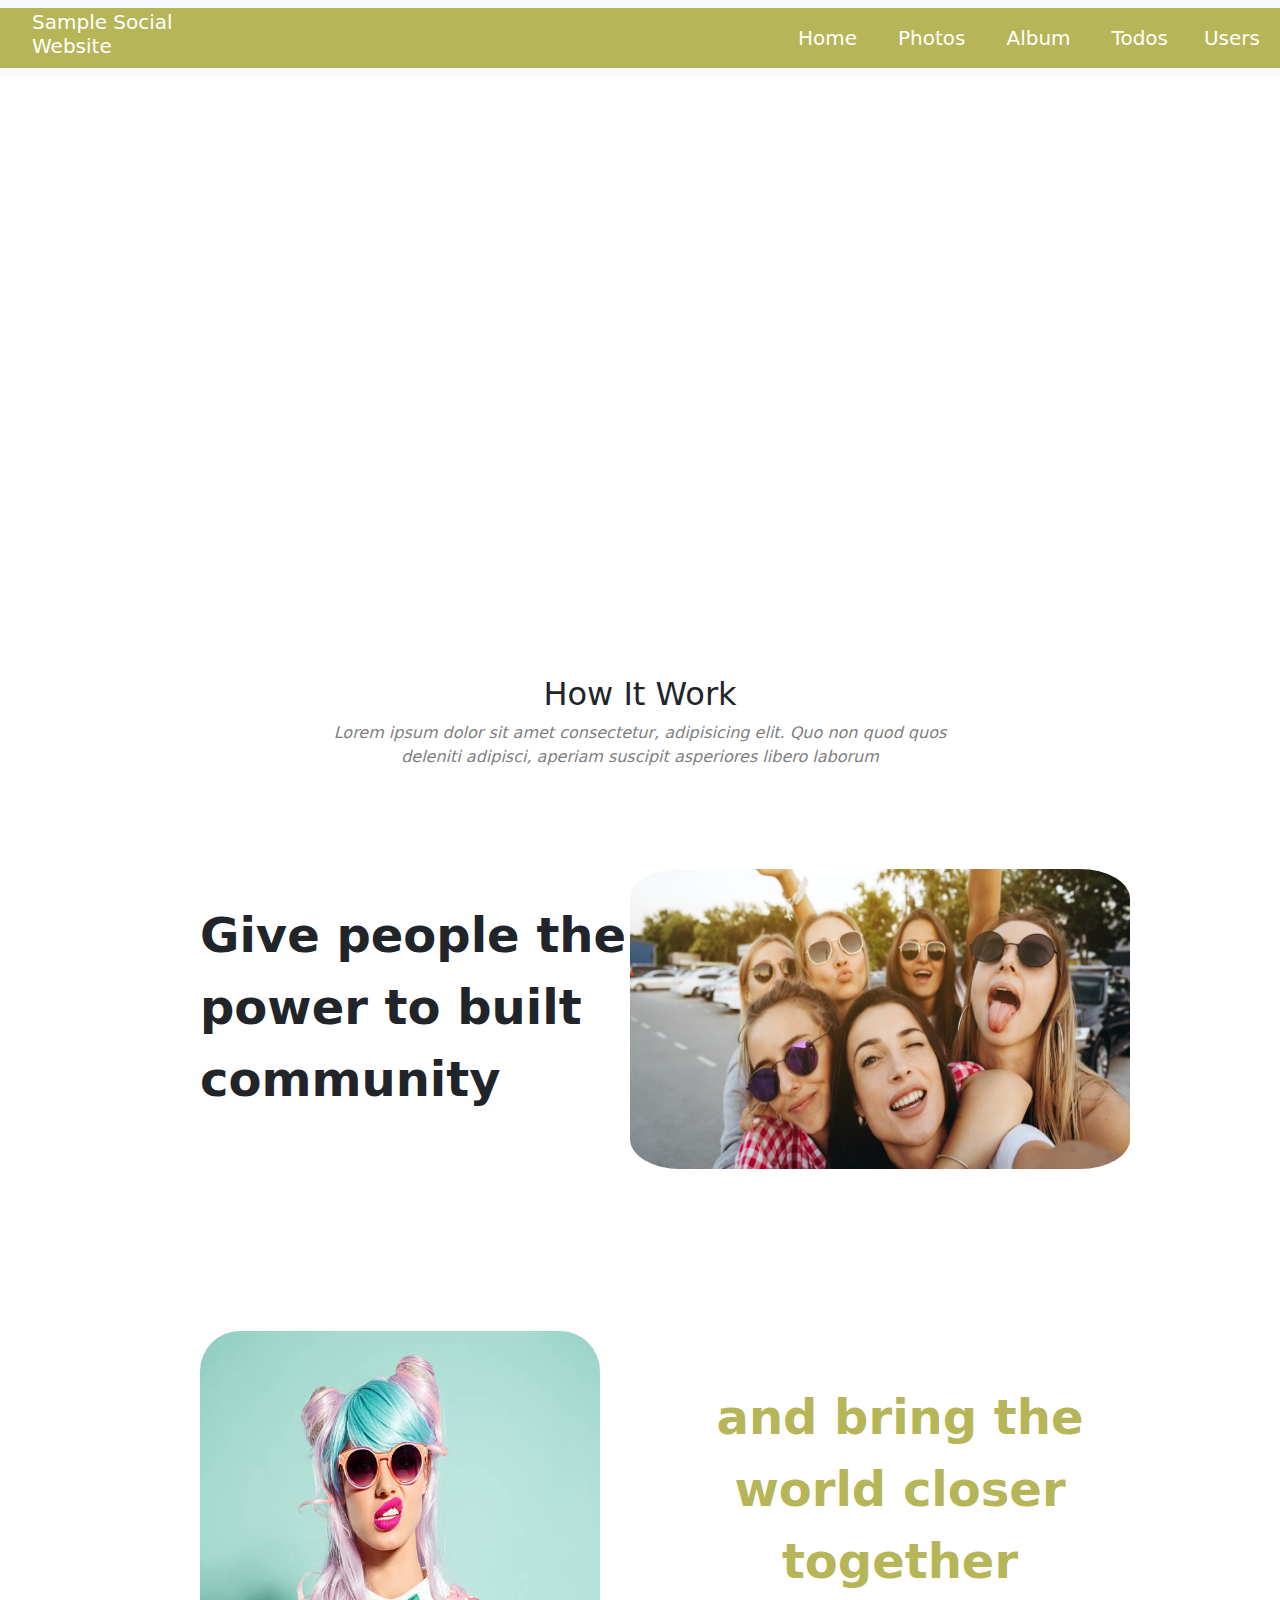
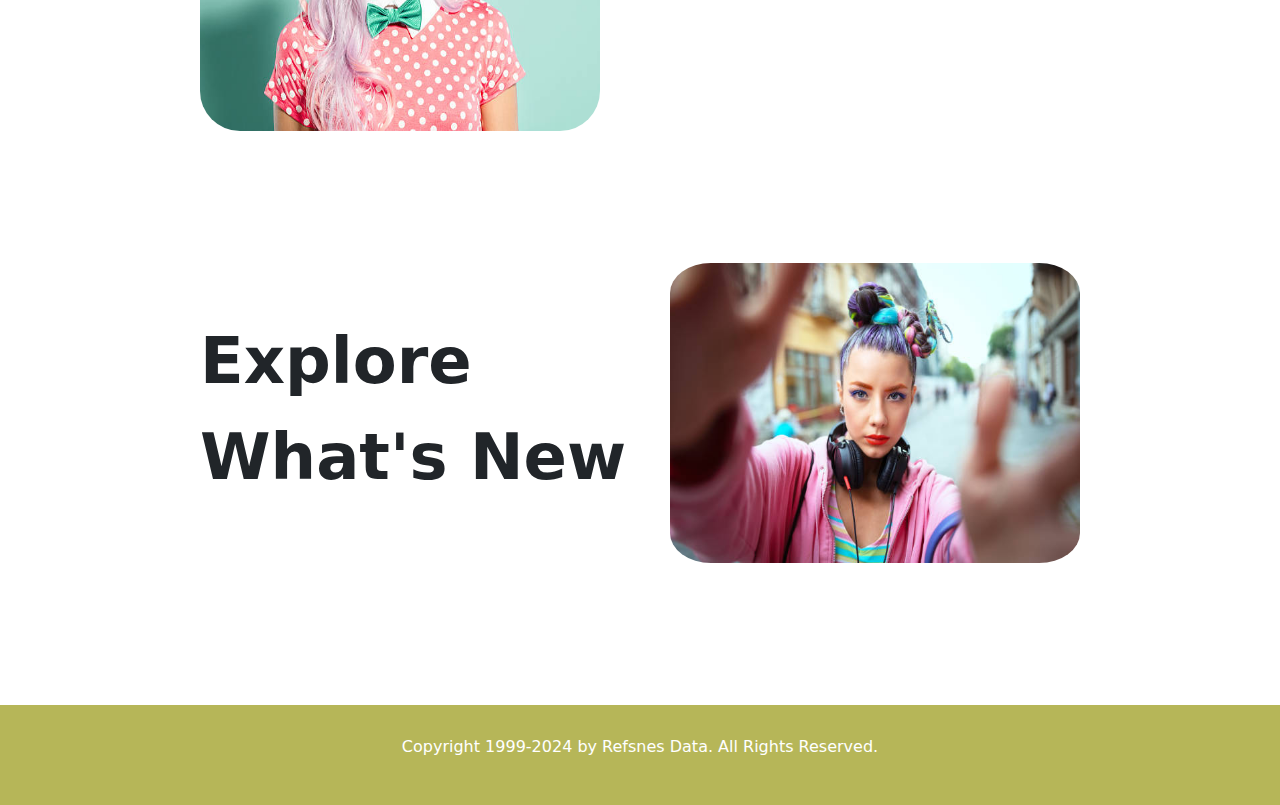
<file: src/users/html/Index.html>
<!DOCTYPE html>
<html lang="en">
  <head>
    <meta charset="UTF-8" />
    <meta name="viewport" content="width=device-width, initial-scale=1.0" />
    <title>Sample Web</title>
    <link rel="stylesheet" href="index.css" />
    <link
      rel="stylesheet"
      href="https://cdn.jsdelivr.net/npm/bootstrap@5.3.2/dist/css/bootstrap.min.css"
    />
  </head>
  <body>
    <nav class="navbar navbar-expand-lg bg-body-tertiary">
      <div class="container-fluid">
        <h5>Sample Social Website</h5>
        <button
          class="navbar-toggler"
          type="button"
          data-bs-toggle="collapse"
          data-bs-target="#navbarSupportedContent"
          aria-controls="navbarSupportedContent"
          aria-expanded="false"
          aria-label="Toggle navigation"
        >
          <span class="navbar-toggler-icon"></span>
        </button>
        <div class="collapse navbar-collapse" id="navbarSupportedContent">
          <ul class="navbar-nav me-auto mb-2 mb-lg-0">
            <li class="nav-item-1">
              <a class="nav-link" aria-current="page" href="/src/posts/posts.html">Home</a>
            </li>
            <li class="nav-item-2">
              <a class="nav-link" href="picture.html">Photos</a>
            </li>
            <li class="nav-item-3">
              <a class="nav-link" href="album.html">Album</a>
            </li>
            <li class="nav-item-4">
              <a class="nav-link" href="todo.html">Todos</a>
            </li>
            <li class="nav-item-5">
              <a class="nav-link" href="users.html">Users</a>
            </li>
          </ul>
          
        </div>
      </div>
    </nav>
    <div class="slide-from-bottom">
    <div class="data">
      <img src="/media_18e616a6a932206d4065096a3c064ca8f75528b3c.png" alt="" />
    </div>
    <div class="content">
      <h1>
        Capture and showcase<br />
        your moments!
      </h1>
      <i
        >Lorem, ipsum dolor sit amet consectetur adipisicing elit.
        Distinctio,<br />
        reiciendis. Impedit ut a cum voluptate excepturi Lorem ipsum,<br />
        dolor sit amet consectetur adipisicing elit.</i
      >
      <br />
      <a class="btn btn-danger" href="login.html"> Get Started </a>
    </div>
</div>
    <div class="section2">
      <h2>How It Work</h2>
      <i
        >Lorem ipsum dolor sit amet consectetur, adipisicing elit. Quo non quod
        quos <br />
        deleniti adipisci, aperiam suscipit asperiores libero laborum
      </i>
    </div>
    <div class="container-pic">
      <img src="/Pics/pic1.jpg" alt="" height="300px" width="500px" />
    </div>
    <div class="contain">
      <p>
        Give people the <br />
        power to built <br />community
      </p>
    </div>

    <div class="container-pic2">
      <img src="/Pics/pic2.jpg" alt="" height="400px" width="400px" />
    </div>
    <div class="contain2">
      <p>and bring the <br />world closer <br />together</p>
    </div>
    <div class="container-pic3">
      <img src="/Pics/pic 3.jpg" alt="" height="300px" width="410px" />
    </div>
    <div class="contain3">
      <p>
        Explore <br />
        What's New
      </p>
    </div>
    <footer>
      <p id="footerEle">
        Copyright 1999-2024 by Refsnes Data. All Rights Reserved.
      </p>
    </footer>
  </body>
</html>
</file>
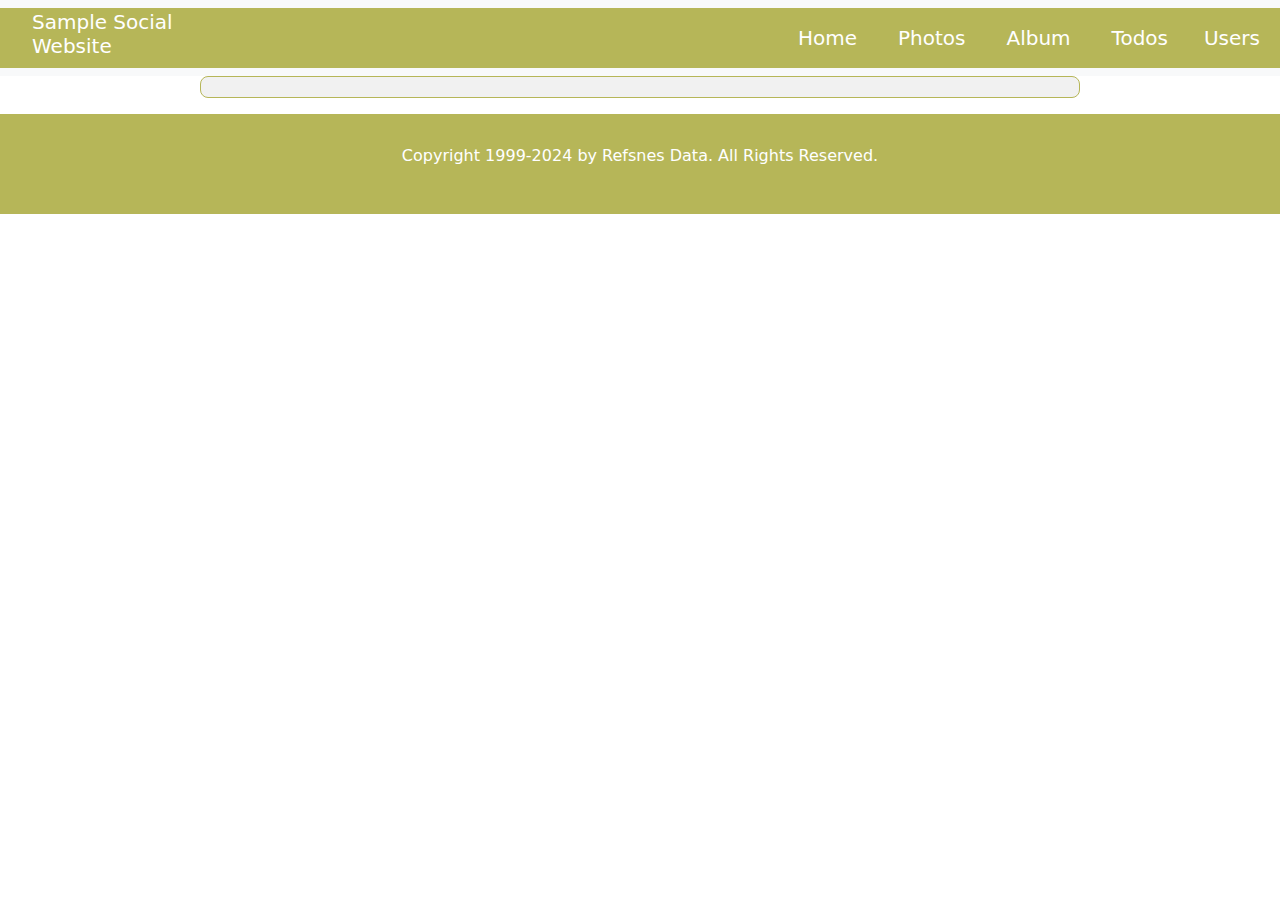
<file: src/posts/posts.html>
<!DOCTYPE html>
<html lang="en">
<head>
  <meta charset="UTF-8">
  <meta name="viewport" content="width=device-width, initial-scale=1.0">
  <title>Posts</title>
  <link rel="stylesheet" href="posts.css">
   <link rel="stylesheet" href="https://cdn.jsdelivr.net/npm/bootstrap@5.3.2/dist/css/bootstrap.min.css"> 
</head>
<body>
 
  <nav class="navbar navbar-expand-lg bg-body-tertiary">
    <div class="container-fluid">
      <h5>Sample Social Website</h5>
      <button
        class="navbar-toggler"
        type="button"
        data-bs-toggle="collapse"
        data-bs-target="#navbarSupportedContent"
        aria-controls="navbarSupportedContent"
        aria-expanded="false"
        aria-label="Toggle navigation"
      >
        <span class="navbar-toggler-icon"></span>
      </button>
      <div class="collapse navbar-collapse" id="navbarSupportedContent">
        <ul class="navbar-nav me-auto mb-2 mb-lg-0">
          <li class="nav-item-1">
            <a class="nav-link" aria-current="page" href="/src/posts/posts.html">Home</a>
          </li>
          <li class="nav-item-2">
            <a class="nav-link" href="/src/users/html/picture.html">Photos</a>
          </li>
          <li class="nav-item-3">
            <a class="nav-link" href="/src/users/html/album.html">Album</a>
          </li>
          <li class="nav-item-4">
            <a class="nav-link" href="/src/users/html/todo.html">Todos</a>
          </li>
          <li class="nav-item-5">
            <a class="nav-link" href="users.html">Users</a>
          </li>
        </ul>
        
      </div>
    </div>
  </nav>  
  <div id="single-post"></div>
    <h1></h1>
    <p></p>
  </div>
  
 

<footer>
  <p id="footerEle">
    Copyright 1999-2024 by Refsnes Data. All Rights Reserved.
  </p>
</footer>
</body>
<script src="/src/users/js/posts.js"></script>
</html>
</file>
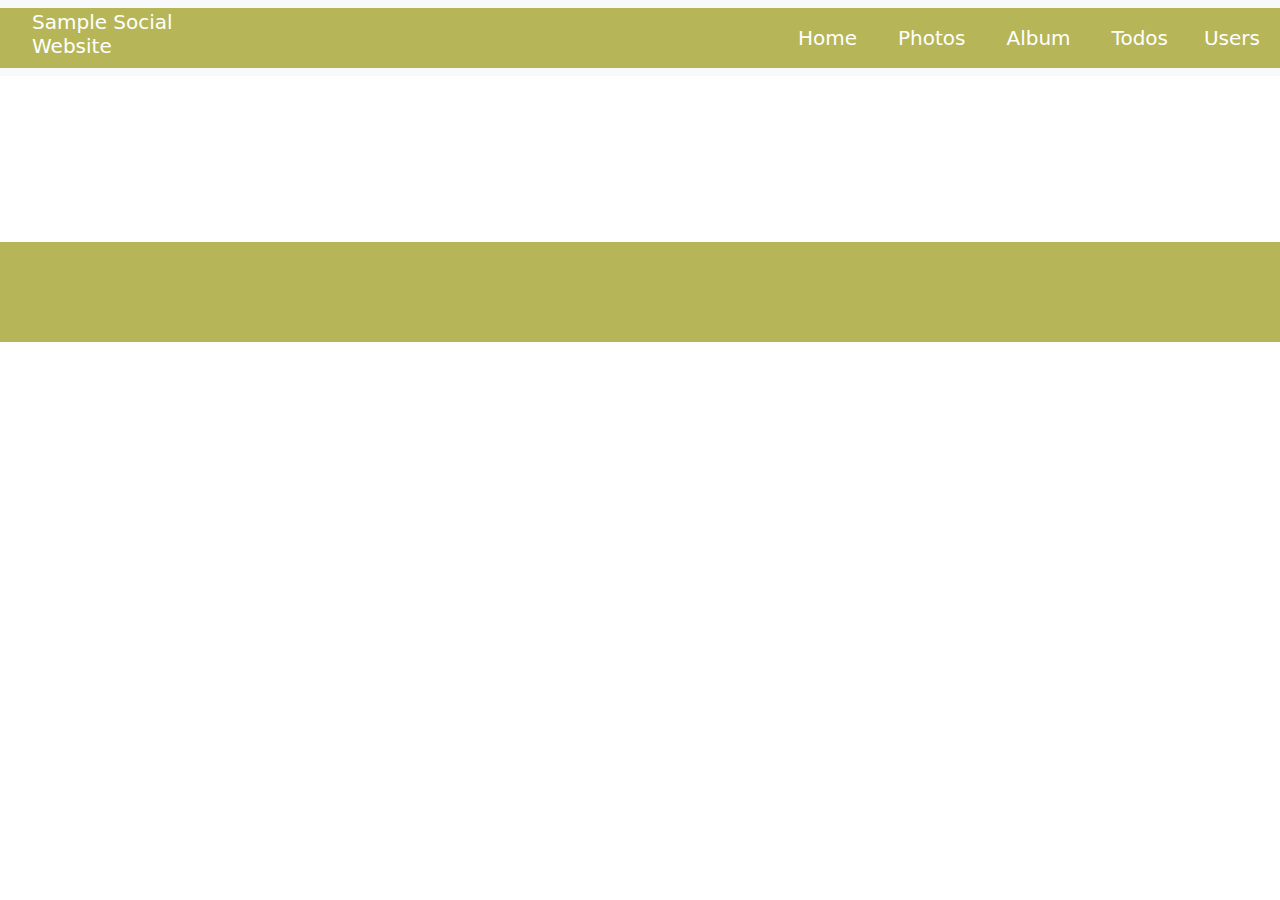
<file: src/users/html/album.html>
<!DOCTYPE html>
<html lang="en">
  <head>
    <meta charset="UTF-8" />
    <meta name="viewport" content="width=device-width, initial-scale=1.0" />
    <title>Albums</title>
    <link rel="stylesheet" href="album.css" />
    <link
      rel="stylesheet"
      href="https://cdn.jsdelivr.net/npm/bootstrap@5.3.2/dist/css/bootstrap.min.css"
    />
   
  </head>
  <body>
    <nav class="navbar navbar-expand-lg bg-body-tertiary">
      <div class="container-fluid">
        <h5>Sample Social Website</h5>
        <button
          class="navbar-toggler"
          type="button"
          data-bs-toggle="collapse"
          data-bs-target="#navbarSupportedContent"
          aria-controls="navbarSupportedContent"
          aria-expanded="false"
          aria-label="Toggle navigation"
        >
          <span class="navbar-toggler-icon"></span>
        </button>
        <div class="collapse navbar-collapse" id="navbarSupportedContent">
          <ul class="navbar-nav me-auto mb-2 mb-lg-0">
            <li class="nav-item-1">
              <a
                class="nav-link"
                aria-current="page"
                href="/src/posts/posts.html"
                >Home</a
              >
            </li>
            <li class="nav-item-2">
              <a class="nav-link" href="picture.html">Photos</a>
            </li>
            <li class="nav-item-3">
              <a class="nav-link" href="/src/users/html/album.html">Album</a>
            </li>
            <li class="nav-item-4">
              <a class="nav-link" href="/src/users/html/todo.html">Todos</a>
            </li>
            <li class="nav-item-5">
              <a class="nav-link" href="users.html">Users</a>
            </li>
          </ul>
        </div>
      </div>
    </nav>
    <h2>Journey Through Captured Memories</h2>
    <p>
      From Milestones to Everyday Delights, Explore the Tapestry of Your Life in
      Pictures!
  </p>

    <div id="albumData"></div>
  

  <div class="modal" id="photoModal" tabindex="-1">
    <div class="modal-dialog modal-lg">
        <div class="modal-content">
            <div class="modal-header">
                <h3 class="modal-title">Album Photos</h3>
                <button type="button" class="btn-close" data-bs-dismiss="modal" aria-label="Close"></button>
            </div>
            <div class="modal-body" id="modal-photos"></div>
        </div>
    </div>
</div>
    <footer>
      <p id="footerEle">
        Copyright 1999-2024 by Refsnes Data. All Rights Reserved.
      </p>
    </footer>
  <script src="/src/users/js/album.js"></script>
  <script src="https://cdn.jsdelivr.net/npm/bootstrap@5.3.2/dist/js/bootstrap.bundle.min.js"></script>

  </body>
</html>
</file>
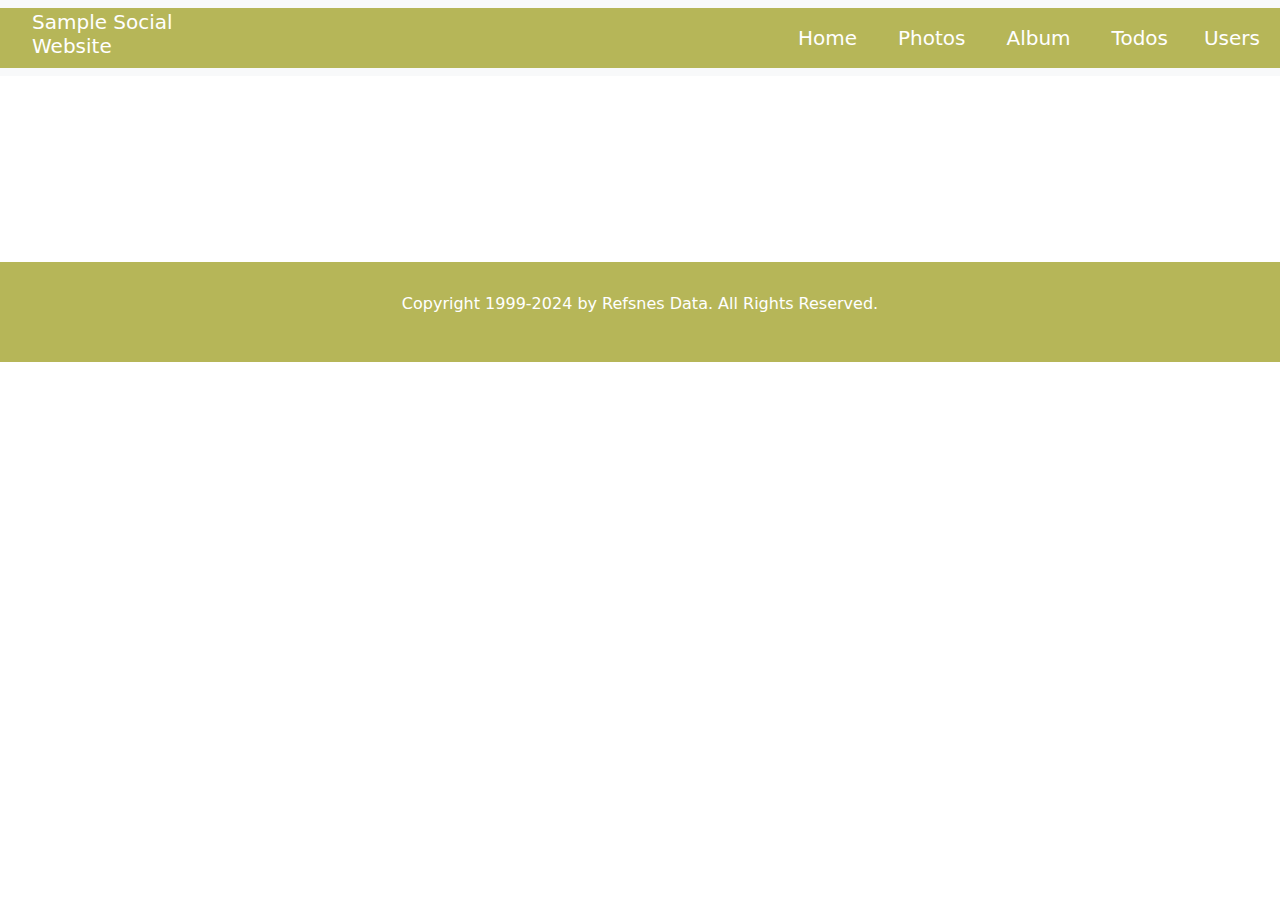
<file: src/users/html/picture.html>
<!DOCTYPE html>
<html lang="en">
<head>
    <meta charset="UTF-8">
    <meta name="viewport" content="width=device-width, initial-scale=1.0">
    <title>Photos</title>
    <link
      rel="stylesheet"
      href="https://cdn.jsdelivr.net/npm/bootstrap@5.3.2/dist/css/bootstrap.min.css"
    />
    <link rel="stylesheet" href="picture.css">
   
  </head>
  <body>
    <nav class="navbar navbar-expand-lg bg-body-tertiary">
      <div class="container-fluid">
        <h5>Sample Social Website</h5>
        <button
          class="navbar-toggler"
          type="button"
          data-bs-toggle="collapse"
          data-bs-target="#navbarSupportedContent"
          aria-controls="navbarSupportedContent"
          aria-expanded="false"
          aria-label="Toggle navigation"
        >
          <span class="navbar-toggler-icon"></span>
        </button>
        <div class="collapse navbar-collapse" id="navbarSupportedContent">
          <ul class="navbar-nav me-auto mb-2 mb-lg-0">
            <li class="nav-item-1">
              <a class="nav-link" aria-current="page" href="/src/posts/posts.html">Home</a>
            </li>
            <li class="nav-item-2">
              <a class="nav-link" href="picture.html">Photos</a>
            </li>
            <li class="nav-item-3">
              <a class="nav-link" href="album.html">Album</a>
            </li>
            <li class="nav-item-4">
              <a class="nav-link" href="todo.html">Todos</a>
            </li>
            <li class="nav-item-5">
              <a class="nav-link" href="users.html">Users</a>
            </li>
          </ul>
          
        </div>
      </div>
    </nav>
    
    <h2>Explore Our Stunning Photography Showcase</h2>
    <p id="heading">Through the Lens, Experience the Artistry of Our Photo Collection</p>
 
    <div id="ImageData"></div>
    <footer>
      <p id="footerEle">
        Copyright 1999-2024 by Refsnes Data. All Rights Reserved.
      </p>
    </footer>
</body>
<script src="/src/users/js/picture.js" defer type="module"></script>
</html>
</file>
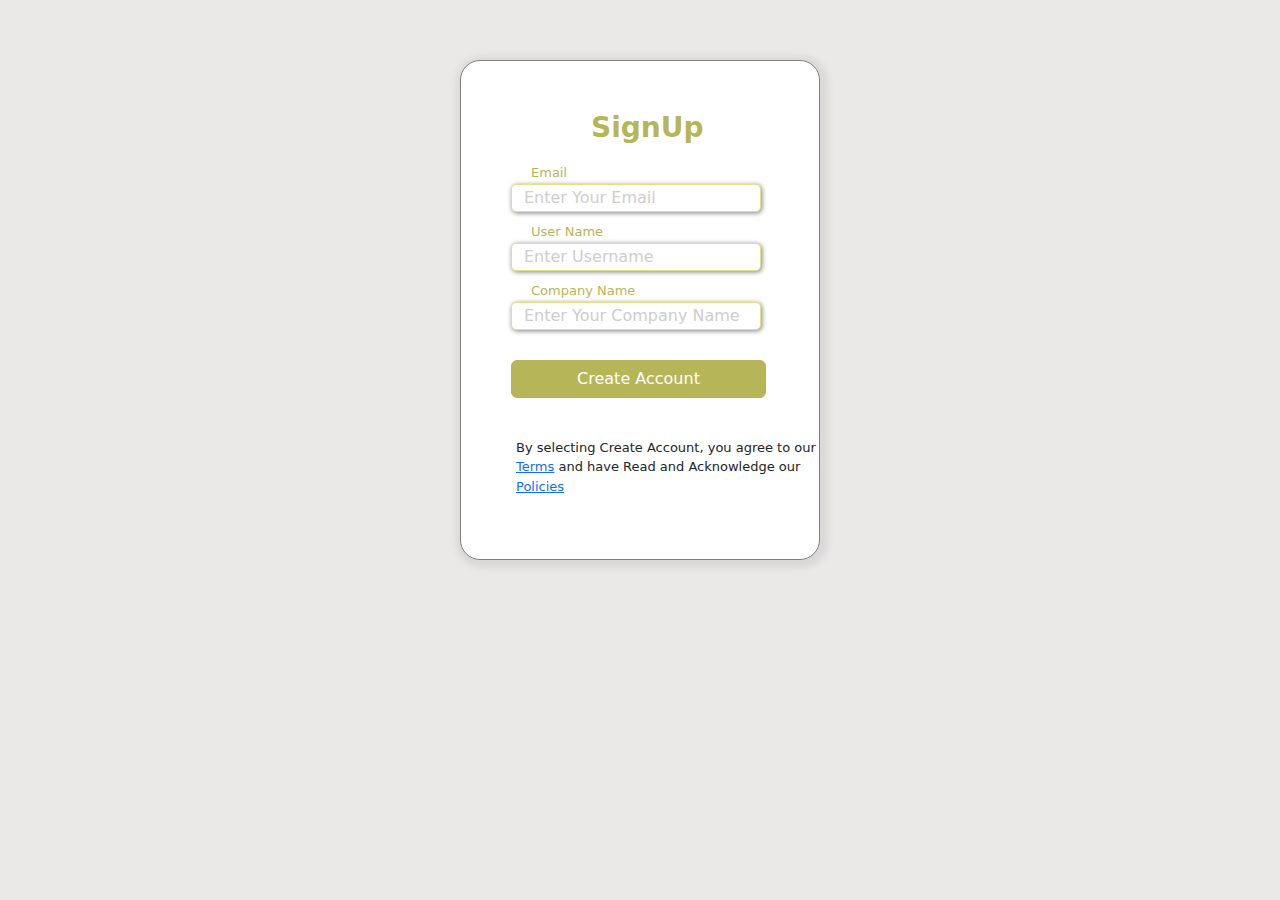
<file: src/users/html/signup.html>
<!DOCTYPE html>
<html lang="en">
<head>
    <meta charset="UTF-8">
    <meta name="viewport" content="width=device-width, initial-scale=1.0">
    <title>Document</title>
   
    <link rel="stylesheet" href="signup.css">
    <link rel="stylesheet" href="https://cdn.jsdelivr.net/npm/bootstrap@5.3.2/dist/css/bootstrap.min.css">
</head>
<body>
    <div class="box">
        <div class="form-set">
            <h3>SignUp</h3>
    <form action="">
        <label>Email</label><br>
        <input type="email" id="email" placeholder="Enter Your Email"> <br>
        <label>User Name</label><br>
        <input type="text" id="username" placeholder="Enter Username"><br>
        <label>Company Name</label><br>
        <input type="text" id="text" placeholder="Enter Your Company Name"><br>
      
       
    </form>
    <button onclick="signUp() " class="btn btn-primary" type="button">Create Account</button> 
    <p>By selecting Create Account, you agree to our <br> <a href="">Terms</a>  and have Read and Acknowledge our  <br> <a href="">Policies</a></p>
</div>
       
</div>
    
</body>
<script src="/src/users/js/signup.js"></script>
</html>
</file>
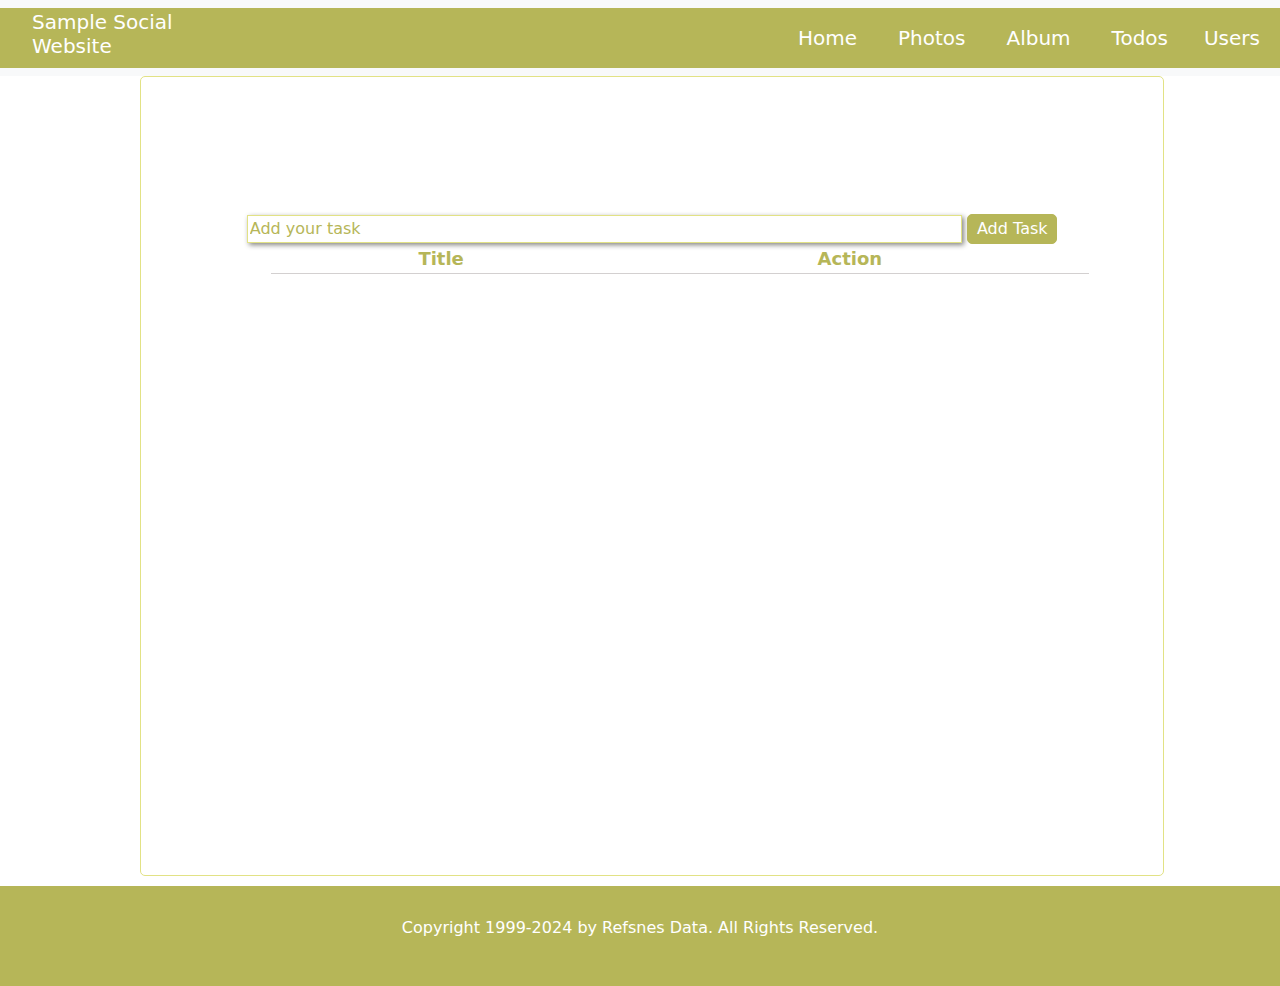
<file: src/users/html/todo.html>
<!DOCTYPE html>
<html lang="en">
  <head>
    <meta charset="UTF-8" />
    <meta name="viewport" content="width=device-width, initial-scale=1.0" />
   
    <link
      rel="stylesheet"
      href="https://cdn.jsdelivr.net/npm/bootstrap@5.3.2/dist/css/bootstrap.min.css"
    />
    <link rel="stylesheet" href="https://cdn.jsdelivr.net/npm/bootstrap-icons@1.11.3/font/bootstrap-icons.min.css">
    <link rel="stylesheet" href="todo.css" />
    <title>todo</title>
  </head>
  <body>
    <nav class="navbar navbar-expand-lg bg-body-tertiary">
      <div class="container-fluid">
        <h5>Sample Social Website</h5>
        <button
          class="navbar-toggler"
          type="button"
          data-bs-toggle="collapse"
          data-bs-target="#navbarSupportedContent"
          aria-controls="navbarSupportedContent"
          aria-expanded="false"
          aria-label="Toggle navigation"
        >
          <span class="navbar-toggler-icon"></span>
        </button>
        <div class="collapse navbar-collapse" id="navbarSupportedContent">
          <ul class="navbar-nav me-auto mb-2 mb-lg-0">
            <li class="nav-item-1">
              <a
                class="nav-link"
                aria-current="page"
                href="/src/posts/posts.html"
                >Home</a
              >
            </li>
            <li class="nav-item-2">
              <a class="nav-link" href="picture.html">Photos</a>
            </li>
            <li class="nav-item-3">
              <a class="nav-link" href="album.html">Album</a>
            </li>
            <li class="nav-item-4">
              <a class="nav-link" href="todo.html">Todos</a>
            </li>
            <li class="nav-item-5">
              <a class="nav-link" href="users.html">Users</a>
            </li>
          </ul>
        </div>
      </div>
    </nav>
    <div class="screen">
      <div class="data">
        <h2>Manage Your Day Effectively</h2>
        <input type="text" id="text" placeholder="Add your task" />
        <button
          type="submit"
          class="first-btn"
          id="taskAdd"
          onclick="addingTask()"
        >
          Add Task
        </button>
      </div>
      <table id="tableList">
        <thead>
          <tr>
            <td>Title</td>
            <td>Action</td>
          </tr>
        </thead>
        <tbody id="taskList"></tbody>
      </table>
    </div>
    <footer>
      <p id="footerEle">
        Copyright 1999-2024 by Refsnes Data. All Rights Reserved.
      </p>
    </footer>
  </body>
  <script src="/src/users/js/todo.js"></script>
</html>
</file>
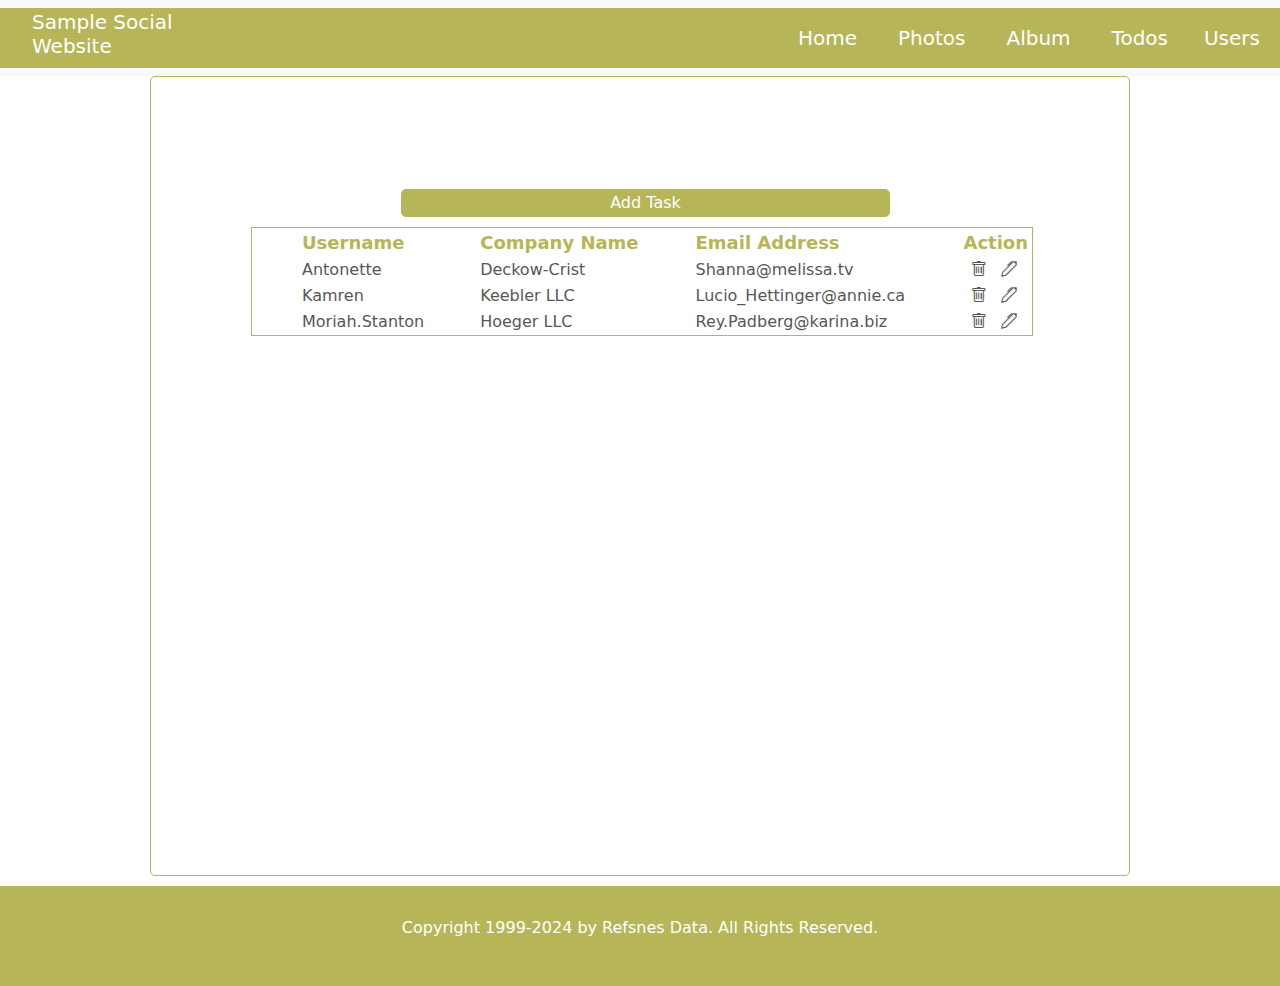
<file: src/users/html/users.html>
<!DOCTYPE html>
<html lang="en">
<head>
    <meta charset="UTF-8">
    <meta name="viewport" content="width=device-width, initial-scale=1.0">
    <title>Document</title>
  
    <link rel="stylesheet" href="users.css">
    <link
    rel="stylesheet"
    href="https://cdn.jsdelivr.net/npm/bootstrap@5.3.2/dist/css/bootstrap.min.css"
    />
    <link rel="stylesheet" href="https://cdn.jsdelivr.net/npm/bootstrap-icons@1.11.3/font/bootstrap-icons.min.css">

  

</head>
<body>
      
    <nav class="navbar navbar-expand-lg bg-body-tertiary">
        <div class="container-fluid">
          <h5>Sample Social Website</h5>
          <button
            class="navbar-toggler"
            type="button"
            data-bs-toggle="collapse"
            data-bs-target="#navbarSupportedContent"
            aria-controls="navbarSupportedContent"
            aria-expanded="false"
            aria-label="Toggle navigation"
          >
            <span class="navbar-toggler-icon"></span>
          </button>
          <div class="collapse navbar-collapse" id="navbarSupportedContent">
            <ul class="navbar-nav me-auto mb-2 mb-lg-0">
              <li class="nav-item-1">
                <a class="nav-link" aria-current="page" href="/src/posts/posts.html">Home</a>
              </li>
              <li class="nav-item-2">
                <a class="nav-link" href="picture.html">Photos</a>
              </li>
              <li class="nav-item-3">
                <a class="nav-link" href="/src/users/html/album.html">Album</a>
              </li>
              <li class="nav-item-4">
                <a class="nav-link" href="/src/users/html/todo.html">Todos</a>
              </li>
              <li class="nav-item-5">
                <a class="nav-link" href="users.html">Users</a>
              </li>
            </ul>
            
          </div>
        </div>
      </nav> 
   <div class="data">
      <h3>Stay Organized and Productive, Your Personal To-Do List</h3>
     <button id="add"  data-bs-toggle="modal" data-bs-target="#form">Add Task</button>
    


<form class="modal fade" id="form" tabindex="-1" aria-labelledby="exampleModalLabel" aria-hidden="true">
  <div class="modal-dialog">
    <div class="modal-content">
      <div class="modal-header">
        <h1 class="modal-title fs-5" id="exampleModalLabel">Add New Tasks</h1>
        <button type="button" class="btn-close" data-bs-dismiss="modal" aria-label="Close"></button>
      </div>
      <div class="modal-body" >
        <label for="">Username</label><br>
       <input type="text" name="text" id="input1" > <br>
        <div id="msg"></div>

       <label for="">Company Name</label> <br>
       <input type="text" name="text" id="input2"> <br>
       <label for=""> Email Address</label> <br>
       <input type="email" name="email" id="input3"> <br>
      
      </div>
      <div class="modal-footer">
        <button type="button" class="btn btn-secondary" data-bs-dismiss="modal">Close</button>
        <button type="submit" id="imp" class="btn btn-primary">Add</button>
      </div>
    </div>
  </div>
</form>
     <div >
      <table>
        <thead>
          <th>Username</th>
          <th>Company Name</th>
          <th>Email Address</th>
          <th>  Action</th>
        </thead>
        <tbody id="user-data">
        <tr>
          <td>Antonette</td>
          <td>Deckow-Crist</td>
          <td>Shanna@melissa.tv</td>
          <td class="options">  <i onclick= "deleteTask(this)" class="bi bi-trash"></i>
            <i onclick="editTask(this)" data-bs-toggle="modal" data-bs-target="#form" class="bi bi-pen"></i> </td>
          
        </tr>
        <tr>
          <td>Kamren</td>
          <td>Keebler LLC</td>
          <td>Lucio_Hettinger@annie.ca</td>
          <td class="options">  <i onclick= "deleteTask(this)" class="bi bi-trash"></i>
            <i onclick="editTask(this)" data-bs-toggle="modal" data-bs-target="#form" class="bi bi-pen"></i> </td>
          
        </tr>
        <tr>
          <td>Moriah.Stanton</td>
          <td>Hoeger LLC</td>
          <td>Rey.Padberg@karina.biz</td>
          <td class="options">  <i onclick= "deleteTask(this)" class="bi bi-trash"></i>
            <i onclick="editTask(this)" data-bs-toggle="modal" data-bs-target="#form" class="bi bi-pen"></i> </td>
          
        </tr>
            
        </tbody>
      </table>
     </div>

 </div>












<span class="options">
              <i class="fa-regular fa-pen-to-square"></i>
              <i class="fa-solid fa-trash"></i>
            </span>







      <footer>
        <p id="footerEle">
          Copyright 1999-2024 by Refsnes Data. All Rights Reserved.
        </p>
      </footer>
   
</body>
<script src="/src/users/js/users.js"></script>
<script src="https://cdn.jsdelivr.net/npm/@popperjs/core@2.11.8/dist/umd/popper.min.js" integrity="sha384-I7E8VVD/ismYTF4hNIPjVp/Zjvgyol6VFvRkX/vR+Vc4jQkC+hVqc2pM8ODewa9r" crossorigin="anonymous"></script>
<script src="https://cdn.jsdelivr.net/npm/bootstrap@5.3.2/dist/js/bootstrap.min.js" integrity="sha384-BBtl+eGJRgqQAUMxJ7pMwbEyER4l1g+O15P+16Ep7Q9Q+zqX6gSbd85u4mG4QzX+" crossorigin="anonymous"></script>
</html>
</file>
<file: src/users/html/index.css>
.container-fluid{
    background-color: rgb(182, 182, 88);
    margin:0;
    height: 60px;
   
}
h5{
    color: white !important;
    margin-left: 20px;
}
#navbarSupportedContent{
   padding-left: 30em;
   font-size: 20px;
}
.nav-item-1{
    margin-right: 25px;
    color:red;
}
.nav-link{
    color: white !important;
}
.nav-item-2{
    margin-right: 25px;
}
.nav-item-3{
    margin-right: 25px;
}
.nav-item-5{
    margin-left: 20px;
}
.btn{
    background-color: rgb(182, 182, 88) !important; 
    color: white;
    border: 1px solid rgb(182, 182, 88) !important ;
   width: 130px;
   height: 35px;
   margin-right: 30px;
   margin-top: 10px;
}
.data{
    padding-top: 100px;
    padding-right: 150px;
    float: right;
}
.content{
    padding-top: 180px;
    padding-left: 180px;
    text-align: left;
    font-weight: bold;
}
h1{
    font-weight: bolder;
}
i{
    font-weight: lighter;
    color: grey
}
.btn2{
    margin-top: 25px;
    border: 1px solid red;
    background-color: red;
    width: 150px;
    height: 40px;
    border-radius: 5px;
    color: white;
}
.section2{
  margin-top: 150px;
  text-align: center;

}
.container-pic{
    padding-top: 100px;
    padding-right: 150px;
    float: right;
    
}
.contain{
    padding-top: 130px;
    margin-left: 200px;
    font-size: 3rem;
    font-weight: bolder;
}
.container-pic2{
    padding-top: 200px;
    margin-left: 200px;
    float: left;
}
.contain2{
    text-align: center;
    padding-top: 250px;
    margin-right: 80px;
    font-size: 3rem;
    font-weight: bold;
    color:rgb(182, 182, 88);
}
.container-pic3{
    padding-top: 250px;
    padding-right: 200px;
    float: right;
    
}
.contain3{
    padding-top: 300px;
    margin-left: 200px;
    font-size: 4rem;
    font-weight: bolder;
}
footer{
    margin-top: 200px;
    bottom: 0;
    width: 100%;
    height: 100px;
    background-color: rgb(182, 182, 88);
    
}

#footerEle{
    color: white;
    padding-top: 30px;
    text-align: center;
}
img{
    border-radius: 10%;

}
.btn-danger{
    /* background-color: red !important; */
    background-color: rgb(182, 182, 88);
}
.slide-from-bottom {
    opacity: 0;
    transform: translateY(100%);
    animation: slideFromBottom 1s ease-out forwards;
}

@keyframes slideFromBottom {
    to {
        opacity: 1;
        transform: translateY(0);
    }
}
</file>
<file: src/posts/posts.css>
.container-fluid{
  background-color: rgb(182, 182, 88);
  margin:0;
  height: 60px;
 
}
h5{
  color: white !important;
  margin-left: 20px;
}
#navbarSupportedContent{
 padding-left: 30em;
 font-size: 20px;
}
.nav-item-1{
  margin-right: 25px;
  color:red;
}
.nav-link{
  color: white !important;
}
.nav-item-2{
  margin-right: 25px;
}
.nav-item-3{
  margin-right: 25px;
}
.nav-item-5{
  margin-left: 20px;
}
#single-post{ 
  background-color:  rgb(241, 241, 241);
  border: 1px solid  rgb(182, 182, 88);
  padding: 10px 50px;
  margin-left: 200px;
  margin-right:  200px;
  border-radius: 8px;

}
.delete-btn{
  float: right;
  border-radius: 5px;
  width: 80px;
  margin-right: 10px;
}
.postContainer{
  background-color: white;
  border: 1px solid rgb(218, 213, 213);
  margin-bottom: 30px;
  padding-left: 80px;
  padding-right: 80px;
  border-radius: 10px;
  padding-top: 20px;
  padding-bottom:20px;
  box-shadow: 5px 5px 10px rgb(105, 105, 105) ;
  opacity: 0;
transform: translateY(100%);
animation: slideFromBottom 1s ease-out forwards;
}
@keyframes slideFromBottom {
  to {
      opacity: 1;
      transform: translateY(0);
  }
}
.postContainer h1{
  background-color: rgb(182, 182, 88);
}
footer{
  margin-top: 10px;
  bottom: 0;
  width: 100%;
  height: 100px;
  background-color: rgb(182, 182, 88);
  
}

#footerEle{
  color: white;
  padding-top: 30px;
  text-align: center;
} 
.post-data{
  margin-left: 70px;
  margin-top: 30px;
  margin-bottom: 30px;
}
input{
  width: 400px;
  border-radius: 8px;
  margin-bottom: 40px;

}
::placeholder{
  color: grey;
  margin-left: 50px;
}
button{
  background-color: rgb(182, 182, 88);
  width: 100px;
  color: white;
  margin-top: 25px;
  border-radius: 50px;
  margin-left: 80px;
}
#id{
  margin-bottom: 20px;
}
#title{
  margin-bottom: 20px;
}
#desc{
  margin-bottom: 20px;
}
.set{
  margin-left: 550px;
  width: 150px;
  margin-top: 5px;
  border-radius: 5px;
  border-color: white;
  margin-bottom: 10px;
}
.comment{
  border: 1px solid  rgb(182, 182, 88) ;
  padding: 10px 10px;
 border-radius: 4px;
  font-size: small;
}
</file>
<file: src/users/html/album.css>
.container-fluid{
    background-color: rgb(182, 182, 88);
    margin:0;
    height: 60px;
   
}
h5{
    color: white !important;
    margin-left: 20px;
}
#navbarSupportedContent{
   padding-left: 30em;
   font-size: 20px;
}
.nav-item-1{
    margin-right: 25px;
    color:red;
}
.nav-link{
    color: white !important;
}
.nav-item-2{
    margin-right: 25px;
}
.nav-item-3{
    margin-right: 25px;
}
.nav-item-5{
    margin-left: 20px;
}
.albumData{
    display: flex;
    flex-wrap: wrap;
    justify-content: space-around;

}
.albumContainer{
    background-color: rgb(182, 182, 88);
    color: white;
    display: inline-flex;
    border-radius: 5px;
    margin-left: 50px;
    margin-right: 10px;
    height: 300px;
    width: 20%;
    margin-bottom: 40px;
    text-align: center;
    padding: 50px 50px;
    box-shadow: 5px 5px 10px rgb(172, 172, 170) ;


}

footer{
    margin-top: 50px;
    bottom: 0;
    width: 100%;
    height: 100px;
    margin:0;
    background-color: rgb(182, 182, 88);

}

#footerEle{
    color: white;
    padding-top: 30px;
   margin-left: 500px;
}
h2{
    color: rgb(182, 182, 88) !important;
    text-align: center ;
     padding-top: 40px;
opacity: 0;
transform: translateY(100%);
animation: slideFromBottom 1s ease-out forwards;
}
@keyframes slideFromBottom {
to {
    opacity: 1;
    transform: translateY(0);
}
}
p{
     margin-left: 410px;
    font-weight: lighter;
    color: grey;
font-style: italic;
   padding-bottom: 40px;
   opacity: 0;
transform: translateY(100%);
animation: slideFromBottom 1s ease-out forwards;
}
@keyframes slideFromBottom {
    to {
        opacity: 1;
        transform: translateY(0);
    }
    }
   .photoEle{
    width: 20%;
    padding: 10px 10px;
   }
   h3{
    color:rgb(182, 182, 88) !important ;
    padding-left: 290px;
   }
   h4{
    padding-top: 30px;
   }
</file>
<file: src/users/html/picture.css>
.container-fluid{
    background-color: rgb(182, 182, 88);
    margin:0;
    height: 60px;
   
}
h5{
    color: white !important;
    margin-left: 20px;
}
#navbarSupportedContent{
   padding-left: 30em;
   font-size: 20px;
}
.nav-item-1{
    margin-right: 25px;
    color:red;
}
.nav-link{
    color: white !important;
}
.nav-item-2{
    margin-right: 25px;
}
.nav-item-3{
    margin-right: 25px;
}
.nav-item-5{
    margin-left: 20px;
}
#ImageData{
    display: flex;
    flex-wrap: wrap;
    justify-content: space-around;
}
.photoCard {
    margin: 10px;
    padding: 10px;
    border: 1px solid  rgb(226, 226, 133) ;
    border-radius: 5px;
    max-width: 300px;
    box-shadow: 5px 5px 10px rgb(172, 172, 170) ;
   
}


.photoCard img {
    max-width: 100%;
    height: auto;

}  

footer{
    margin-top: 50px;
    bottom: 0;
    width: 100%;
    height: 100px;
    background-color: rgb(182, 182, 88);
    
}

#footerEle{
    color: white;
    padding-top: 30px;
    text-align: center;
}
h2{
    color: rgb(182, 182, 88);
    text-align: center;
    padding-top: 30px;
    opacity: 0;
transform: translateY(100%);
animation: slideFromBottom 1s ease-out forwards;
}
@keyframes slideFromBottom {
    to {
        opacity: 1;
        transform: translateY(0);
    }
    }
#heading{
    margin-left: 450px;
    font-weight: lighter;
    color: grey;
   font-style: italic;
   padding-bottom: 20px;
   opacity: 0;
   transform: translateY(100%);
   animation: slideFromBottom 1s ease-out forwards;
}
@keyframes slideFromBottom {
    to {
        opacity: 1;
        transform: translateY(0);
    }
    }
</file>
<file: src/users/html/signup.css>
body{
    background-color: rgb(235, 232, 232) !important;   
}
.box{
    display: flex;
    justify-content: space-around;
    margin-top: 50px;
     
}
.form-set{
  width: 360px;
  height: 500px;
  background-color: white;
  border: 1px solid grey;
  margin-top: 10px;
  padding-left: 50px;
  border-radius: 20px;
  box-shadow: 2px 2px 6px 6px rgb(218, 216, 216);
  
}
h3{ 
    color: rgb(182, 182, 88) !important;   
    font-weight: bolder !important;
    padding-left: 80px;
    padding-top: 50px;
}
label{
    margin-top: 10px;
    color:rgb(182, 182, 88) ;
    font-size: small;
    margin-left: 20px;
}
input{
    width: 250px;
    border-radius: 5px;
    border: 1px solid  rgb(226, 226, 133) ;
    box-shadow: 1px 1px 5px grey;

}
.btn{
    width: 255px;
    border-radius: 50px;
    margin-top: 30px;  
    background-color: rgb(182, 182, 88) !important; 
    border: 1px solid rgb(182, 182, 88) !important;
   
}
::placeholder{
    color:rgb(207, 205, 205);
    padding-left: 10px;
}
p{
  
    font-size: small;
    padding-top: 40px;
   padding-left: 5px;
   text-decoration: none;
}
</file>
<file: src/users/html/todo.css>
.container-fluid{
    background-color: rgb(182, 182, 88);
    margin:0;
    height: 60px;
   
}
h5{
    color: white !important;
    margin-left: 20px;
}
#navbarSupportedContent{
   padding-left: 30em;
   font-size: 20px;
}
.nav-item-1{
    margin-right: 25px;
    color:red;
}
.nav-link{
    color: white !important;
}
.nav-item-2{
    margin-right: 25px;
}
.nav-item-3{
    margin-right: 25px;
}
.nav-item-5{
    margin-left: 20px;
}
h2{
    color: rgb(182, 182, 88);
    padding: 20px 20px;
    opacity: 0;
    transform: translateY(100%);
    animation: slideFromBottom 1s ease-out forwards;
}
@keyframes slideFromBottom {
    to {
        opacity: 1;
        transform: translateY(0);
    }
}
.screen{
    border: 1px solid  rgb(226, 226, 133) ;
    border-radius: 5px;
    background-color: white;
    margin-left: 140px;
    width:80%;
    height: 800px; 
    overflow-y:scroll;
}
.data{
    text-align: center;
    padding-top: 5%;
}
input{
    width: 70%;
    border: 1px solid  rgb(226, 226, 133) ;
    box-shadow: 2px 2px 5px rgb(133, 133, 130) ;  
   
}

::placeholder{
    color :rgb(182, 182, 88) ; 
}
table{
    width: 80%;
    margin-left: 130px;   
}
tr{
     border-bottom: solid rgb(211, 208, 208) 1px;
     margin:5px
}
.delete{
   background-color: red;
   color: white;
   font-size: 16px;
   border: none;
   cursor: pointer;
   height: 30px;
   width: 70px;
   font-size: 15px;
   text-align: center;
   padding-left: 10x;
   padding-top: 3px;
   border-radius: 7px;
   margin-left: 20px;
}
thead{
    font-weight: bold;
    font-size: large;
text-align: center;
    color : rgb(182, 182, 88);  
}

footer{
    margin-top: 10px;
    bottom: 0;
    width: 100%;
    height: 100px;
    background-color: rgb(182, 182, 88);
    
}

#footerEle{
    color: white;
    padding-top: 30px;
    text-align: center;
}
.first-btn{
    background-color: rgb(182, 182, 88) !important;
    border: 1px solid rgb(182, 182, 88) !important;
    color: white;
    height: 30px;
    width: 90px;
    border-radius: 5px;
}
.bi{
margin-left: 15px;
}
</file>
<file: src/users/html/users.css>
.container-fluid{
    background-color: rgb(182, 182, 88);
    margin:0;
    height: 60px;
   
}
h5{
    color: white !important;
    margin-left: 20px;
}
#navbarSupportedContent{
   padding-left: 30em;
   font-size: 20px;
}
.nav-item-1{
    margin-right: 25px;
    color:red;
}
.nav-link{
    color: white !important;
}
.nav-item-2{
    margin-right: 25px;
}
.nav-item-3{
    margin-right: 25px;
}
.nav-item-5{
    margin-left: 20px;
}
footer{
    margin-top: 10px;
    bottom: 0;
    width: 100%;
    height: 100px;
    background-color: rgb(182, 182, 88);
}

#footerEle{
    color: white;
    padding-top: 30px;
    text-align: center;
}
table{
        width: 80%;
        margin-left: 100px;   
    border: 1px solid rgb(182, 182, 88);
  
}
th{
   padding-left: 50px;
   font-weight: bold;
   font-size: large; 
   color : rgb(182, 182, 88);
   
}
td{
    padding-left: 50px;
    color: rgb(88, 87, 87);
}
h3{
    color : rgb(182, 182, 88) !important; 
    padding-top: 50px;
    padding-bottom: 20px;
    text-align: center;
    opacity: 0;
    transform: translateY(100%);
    animation: slideFromBottom 1s ease-out forwards;
   
}
 @keyframes slideFromBottom {
        to {
            opacity: 1;
            transform: translateY(0);
        }
        }

 .data{
    border: 1px solid  rgb(182, 182, 88);
    margin-left: 150px;
    margin-right: 150px;
    height: 800px;
    border-radius: 5px;
 }      
 #add{
    width: 50%;
    background-color: rgb(182, 182, 88);
    border: 1px solid rgb(182, 182, 88);
    margin-bottom: 10px;
    color: white;
    border-radius: 5px;
    margin-left: 250px;
   
 }
.modal-body{
    
    display: block;
   height: 200px;
  margin-left: 12%;
}
#exampleModalLabel{
    color:  rgb(182, 182, 88);
    margin-left: 35%;
}
input{
    border: 1px solid  rgb(182, 182, 88);
    border-radius: 5px;
    width: 350px;
    
}
label{
    color: rgb(134, 134, 134);
    font-size: smaller;
    margin-left: 5%;
}
#imp{
    background-color: rgb(182, 182, 88) ;
    border: 1px solid  rgb(182, 182, 88);
    width: 20%;
}
#msg{
    font-size: x-small;
    color: red;
}
.tasks{
    padding-left: 10%;
}
.options{
    column-gap: 14px;

}
.bi{
    margin-left: 8px;
  
}
</file>
